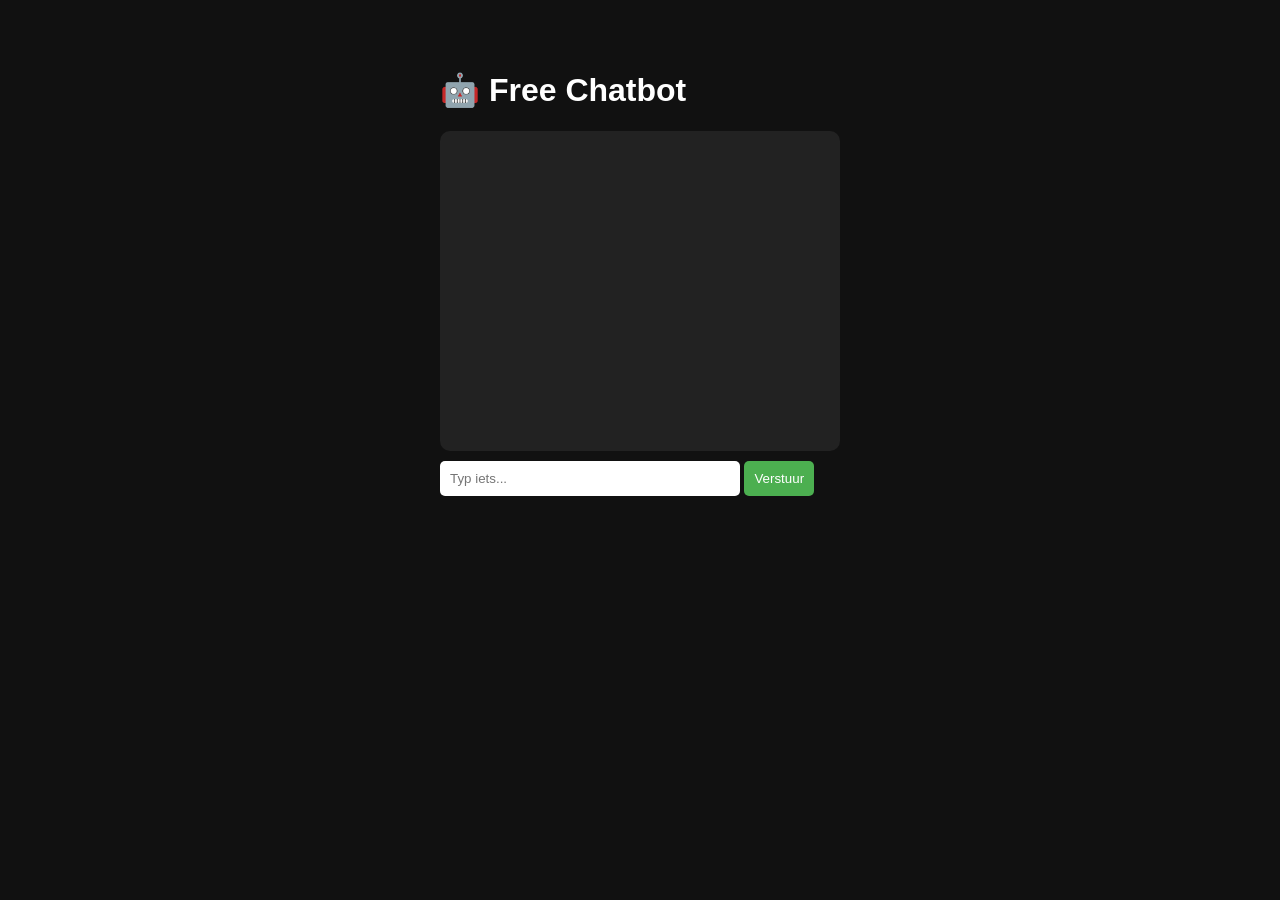
<file: index.html>
<!DOCTYPE html>
<html lang="nl">
<head>
  <meta charset="UTF-8">
  <title>Free Chatbot</title>
  <link rel="stylesheet" href="style.css">
</head>
<body>

<div class="chat-container">
  <h1>🤖 Free Chatbot</h1>
  <div id="chat"></div>

  <input id="input" placeholder="Typ iets..." />
  <button onclick="sendMessage()">Verstuur</button>
</div>

<script src="script.js"></script>
</body>
</html>
</file>
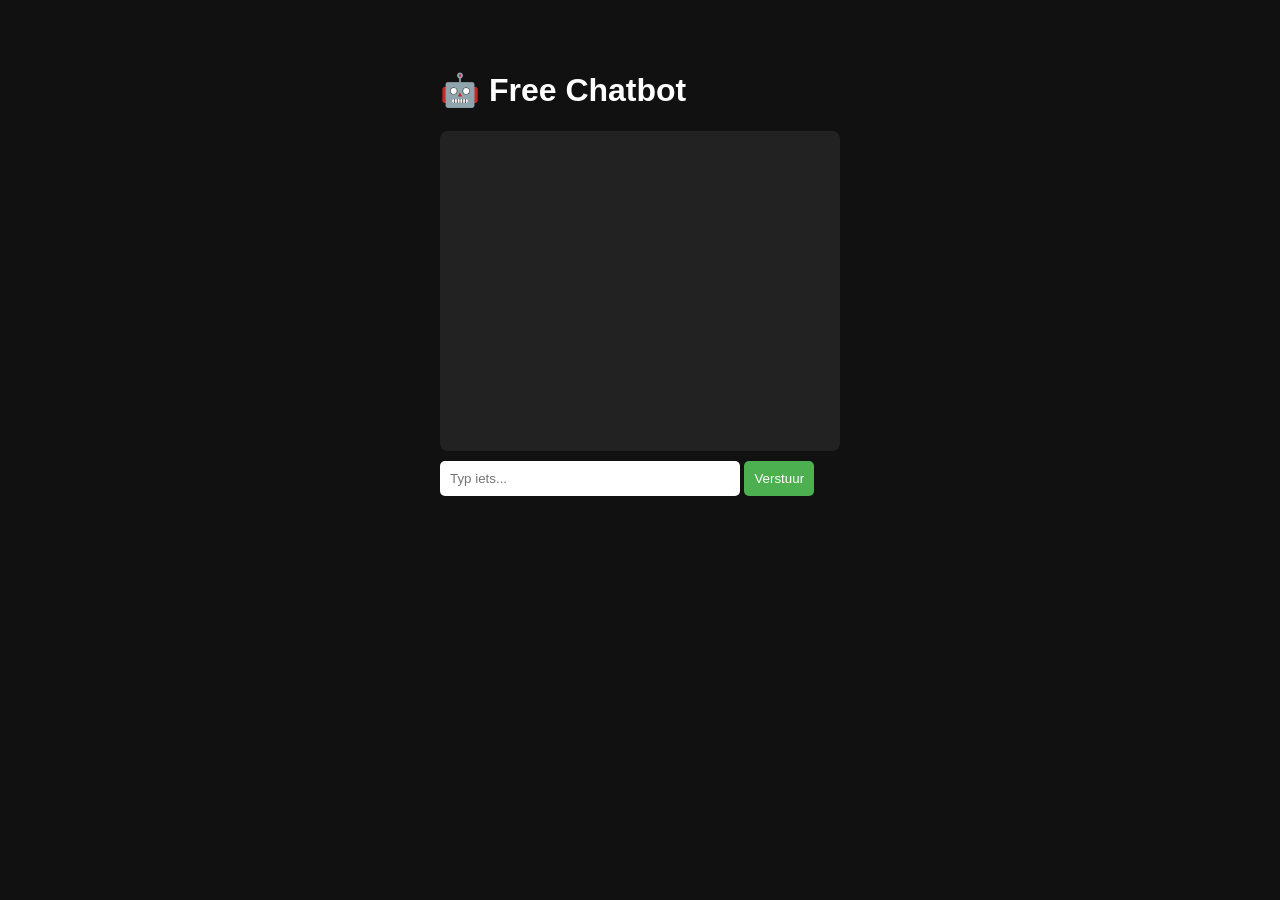
<file: frontend/index.html>
<!DOCTYPE html>
<html lang="nl">
<head>
  <meta charset="UTF-8">
  <title>Free Chatbot</title>
  <link rel="stylesheet" href="style.css">
</head>
<body>
<div class="chat-container">
  <h1>🤖 Free Chatbot</h1>
  <div id="chat"></div>
  <input id="input" placeholder="Typ iets..." />
  <button onclick="sendMessage()">Verstuur</button>
</div>
<script src="script.js"></script>
</body>
</html>
</file>
<file: style.css>
body {
  font-family: Arial, sans-serif;
  background: #111;
  color: white;
  display: flex;
  justify-content: center;
  margin-top: 50px;
}

.chat-container {
  width: 400px;
}

#chat {
  height: 300px;
  overflow-y: auto;
  background: #222;
  padding: 10px;
  margin-bottom: 10px;
  border-radius: 10px;
}

input {
  width: 70%;
  padding: 10px;
  border-radius: 5px;
  border: none;
}

button {
  padding: 10px;
  border-radius: 5px;
  border: none;
  background: #4caf50;
  color: white;
  cursor: pointer;
}
</file>
<file: frontend/style.css>
body { font-family: Arial, sans-serif; background: #111; color: white; display: flex; justify-content: center; margin-top: 50px; }
.chat-container { width: 400px;}
#chat { height: 300px; overflow-y: auto; background: #222; padding: 10px; margin-bottom: 10px; border-radius: 8px;}
input { width: 70%; padding: 10px; border: none; border-radius: 5px;}
button { padding: 10px; background: #4caf50; border: none; border-radius: 5px; color: white; cursor: pointer;}
</file>
